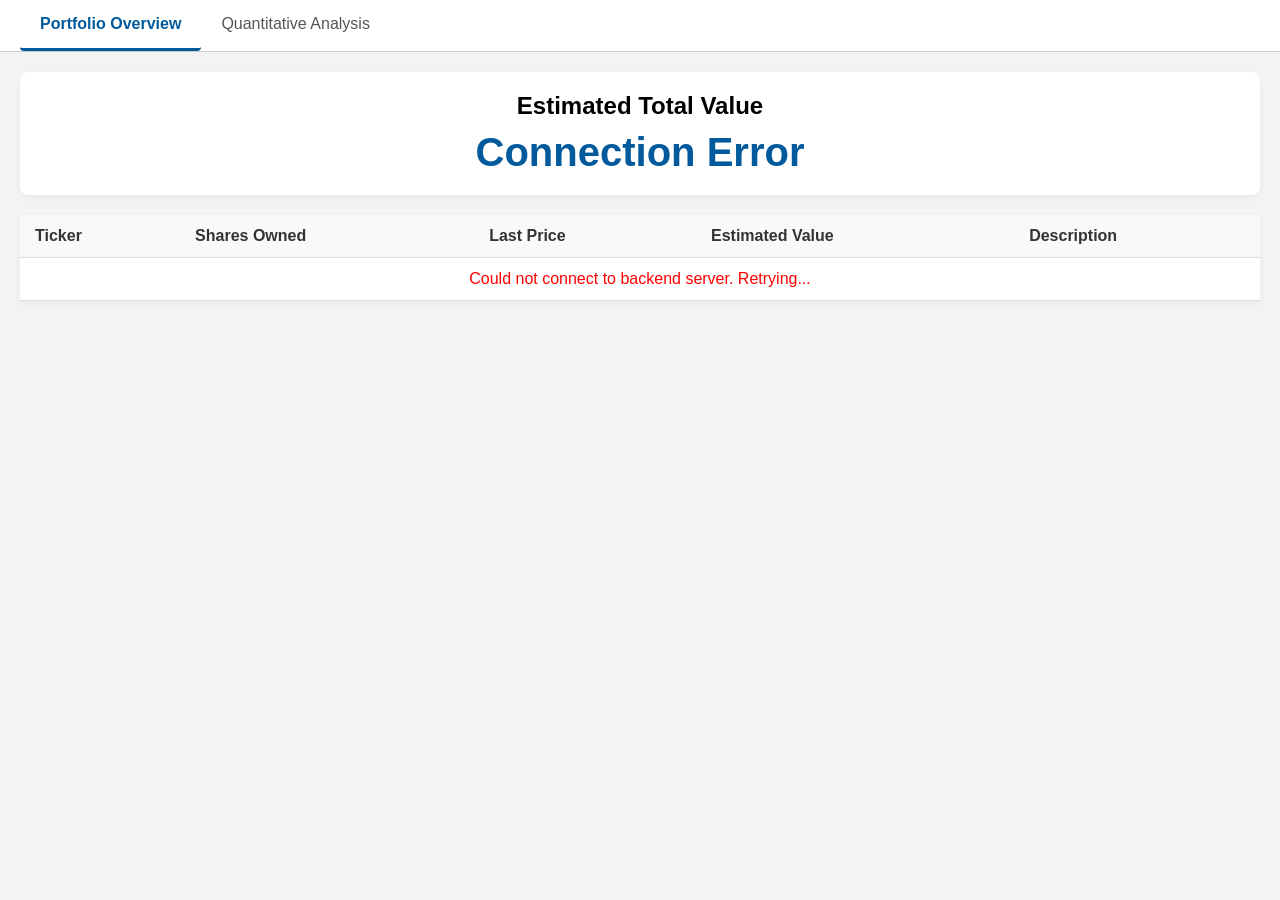
<file: MonteCarloSimulation/index.html>
<!DOCTYPE html>
<html>
<head>
    <meta charset="UTF-8">
    <title>SMIF Portfolio Projections</title>
    <link rel="stylesheet" href="style.css">
    <script src="https://cdn.plot.ly/plotly-2.32.0.min.js"></script>
</head>
<body>
    <div class="tab-bar">
        <button class="tab-button active" id="btn-tab-overview">Portfolio Overview</button>
        <button class="tab-button" id="btn-tab-analysis">Quantitative Analysis</button>
    </div>

    <div class="app-container">
        
        <div id="tab-overview" class="tab-content active-tab">
            <div class="summary-card">
                <h2>Estimated Total Value</h2>
                <h1 id="total-fund-value">Loading Market Data...</h1>
            </div>
            
            <div class="table-container">
                <table id="holdings-table">
                    <thead>
                        <tr>
                            <th>Ticker</th>
                            <th>Shares Owned</th>
                            <th>Last Price</th>
                            <th>Estimated Value</th>
                            <th>Description</th>
                        </tr>
                    </thead>
                    <tbody id="holdings-body">
                        </tbody>
                </table>
            </div>
        </div>

        <div id="tab-analysis" class="tab-content">
            <div class="sidebar">
                <div class="control-header">
                    <h3>Asset Selection</h3>
                    <button id="btn-select-all" class="secondary-btn">Select All</button>
                </div>
                
                <div class="checkbox-list" id="stock-checkbox-list">
                    </div>

                <div class="action-buttons">
                    <button id="btn-run-monte">Run Monte Carlo</button>
                    <button id="btn-run-corr">Run Correlation Matrix</button>
                </div>
                <div id="status-text">Ready.</div>
            </div>

            <div class="main-content">
                <div id="plot-container">
                    <div class="placeholder-text">Select assets and an analysis type to begin.</div>
                </div>
            </div>
        </div>

    </div>

    <script src="renderer.js"></script>
</body>
</html>
</file>
<file: MonteCarloSimulation/style.css>
* {
    box-sizing: border-box;
    margin: 0;
    padding: 0;
    font-family: 'Segoe UI', Tahoma, Geneva, Verdana, sans-serif;
    user-select: none;
}

body {
    background-color: #f3f3f3;
    height: 100vh;
    display: flex;
    flex-direction: column;
}

/* Tab Bar Styling */
.tab-bar {
    background-color: #ffffff;
    border-bottom: 1px solid #ccc;
    display: flex;
    padding: 0 20px;
}

.tab-button {
    background: none;
    border: none;
    padding: 15px 20px;
    font-size: 1rem;
    color: #555;
    cursor: pointer;
    border-bottom: 3px solid transparent;
}

.tab-button:hover {
    color: #005A9C;
}

.tab-button.active {
    color: #005A9C;
    border-bottom: 3px solid #005A9C;
    font-weight: 600;
}

/* Content Area */
.app-container {
    flex-grow: 1;
    overflow: hidden;
    position: relative;
}

.tab-content {
    display: none; /* Hide all tabs by default */
    height: 100%;
    width: 100%;
}

.tab-content.active-tab {
    display: flex; /* Only show the active tab */
}

/* Tab 1: Overview Styles */
#tab-overview {
    flex-direction: column;
    padding: 20px;
    overflow-y: auto;
}

.summary-card {
    background: white;
    padding: 20px;
    border-radius: 8px;
    box-shadow: 0 2px 5px rgba(0,0,0,0.05);
    margin-bottom: 20px;
    text-align: center;
}

.summary-card h1 {
    color: #005A9C;
    font-size: 2.5rem;
    margin-top: 10px;
}

table {
    width: 100%;
    background: white;
    border-collapse: collapse;
    box-shadow: 0 2px 5px rgba(0,0,0,0.05);
}

th, td {
    padding: 12px 15px;
    text-align: left;
    border-bottom: 1px solid #ddd;
}

th {
    background-color: #f8f9fa;
    color: #333;
    position: sticky;
    top: 0;
}

tr:hover {
    background-color: #f1f1f1;
    cursor: pointer;
}

/* Tab 2: Analysis Styles */
.sidebar {
    width: 300px;
    background-color: #ffffff;
    border-right: 1px solid #ddd;
    display: flex;
    flex-direction: column;
}

.control-header {
    padding: 20px;
    border-bottom: 1px solid #eee;
    display: flex;
    justify-content: space-between;
    align-items: center;
}

.checkbox-list {
    flex-grow: 1;
    overflow-y: auto;
    padding: 10px 20px;
    display: flex;
    flex-direction: column;
    gap: 10px;
}

.checkbox-item {
    display: flex;
    align-items: center;
    gap: 10px;
}

.action-buttons {
    padding: 20px;
    display: flex;
    flex-direction: column;
    gap: 10px;
    border-top: 1px solid #eee;
}

button {
    padding: 10px;
    background-color: #005A9C;
    color: white;
    border: none;
    border-radius: 4px;
    cursor: pointer;
}

button.secondary-btn {
    background-color: #e0e0e0;
    color: #333;
    padding: 5px 10px;
    font-size: 0.85rem;
}

.main-content {
    flex-grow: 1;
    padding: 20px;
}

#plot-container {
    width: 100%;
    height: 100%;
    background: white;
    border-radius: 8px;
    box-shadow: 0 4px 12px rgba(0,0,0,0.08);
    display: flex;
    justify-content: center;
    align-items: center;
}
</file>
